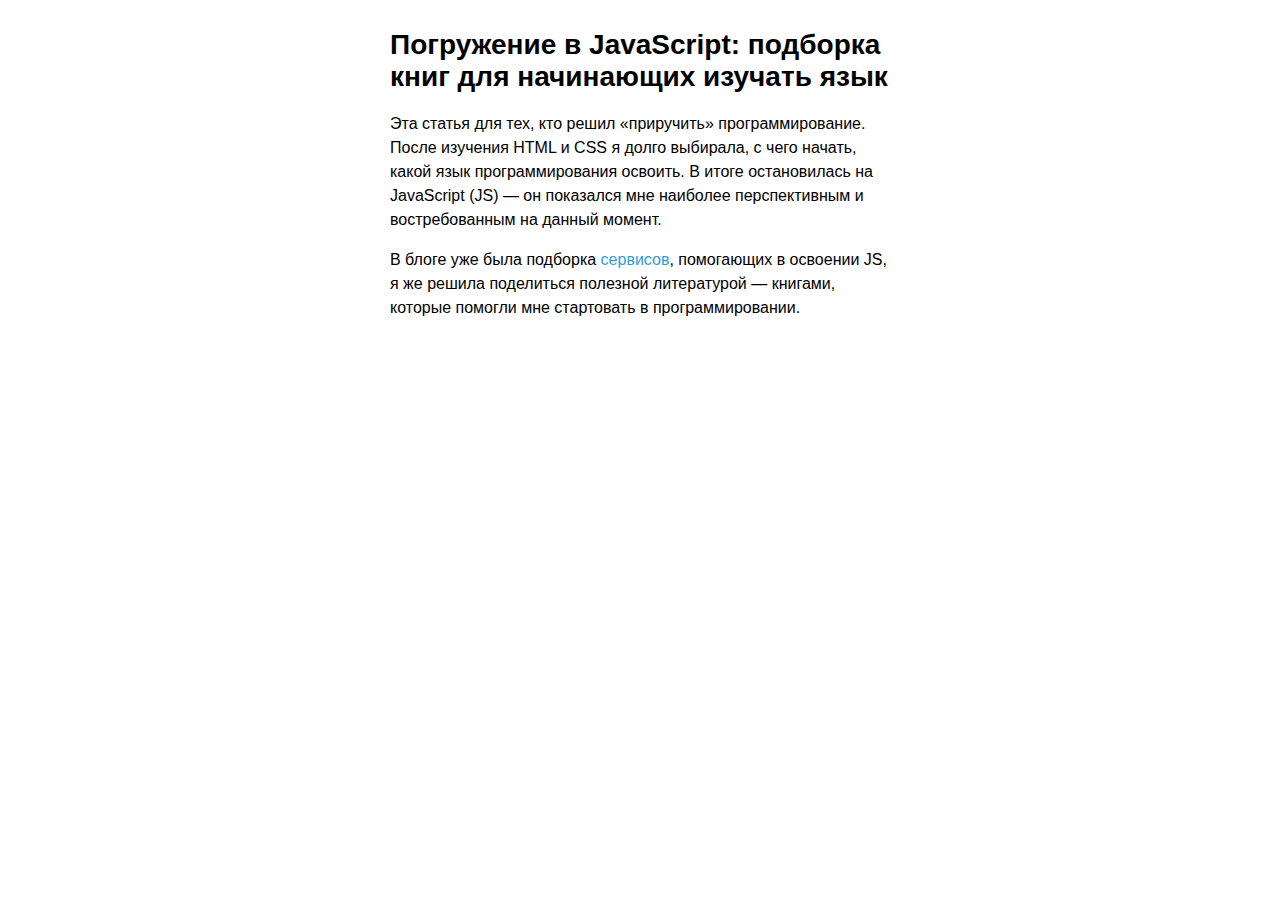
<file: introduction-html-css/article-description/index.html>
<!DOCTYPE html>
<html lang="ru">
<head>
  <meta charset="UTF-8">
  <meta name="viewport" content="width=device-width, initial-scale=1.0">
  <meta http-equiv="X-UA-Compatible" content="ie=edge">
  <link rel="stylesheet" href="./css/styles.css">
  <title>Document</title>
</head>
<body>
<div class="content">
  <h1>
    Погружение в JavaScript: подборка книг для начинающих изучать язык
  </h1>
  <p>
    Эта статья для тех, кто решил «приручить» программирование. После изучения HTML и CSS я долго выбирала, с чего
    начать, какой язык программирования освоить. В итоге остановилась на JavaScript (JS) — он показался мне наиболее
    перспективным и востребованным на данный момент.
  </p>
  <p>
    В блоге уже была подборка <a
      href="https://netology.ru/blog/learn-javascript-basics?utm_source=blog&utm_medium=747&utm_campaign=blog&stop=1">сервисов</a>,
    помогающих в освоении JS, я же решила поделиться полезной литературой — книгами, которые помогли мне стартовать в
    программировании.
  </p>
</div>
</body>
</html>
</file>
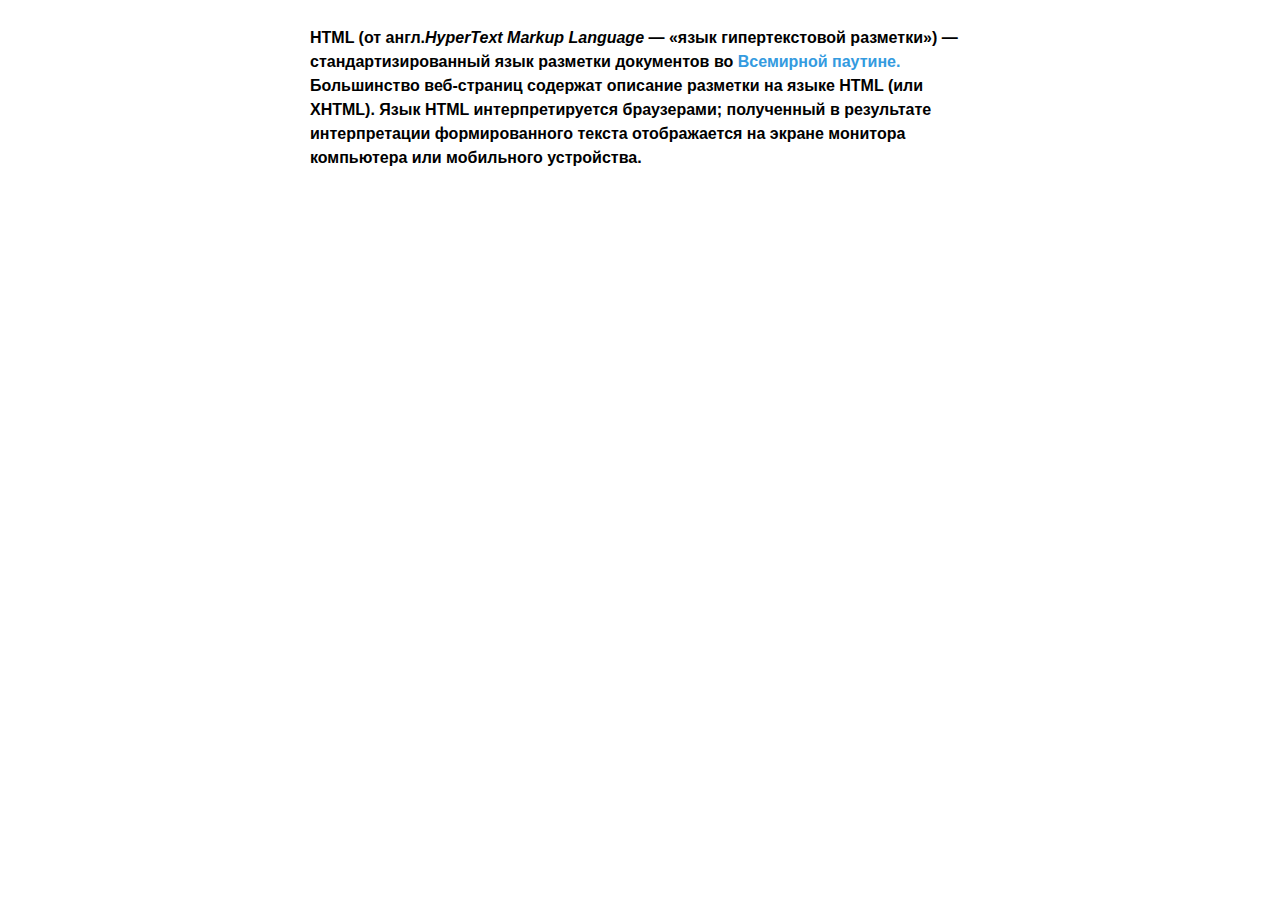
<file: introduction-html-css/layout/index.html>
<!DOCTYPE html>
<html lang="ru">
  <head>
    <meta charset="UTF-8">
    <meta name="viewport" content="width=device-width, initial-scale=1.0">
    <meta http-equiv="X-UA-Compatible" content="ie=edge">
    <link rel="stylesheet" href="./css/layout-styles.css">
    <title>Верстка блока с кратким описанием языка HTML</title>
  </head>
  <body>
    <main class="content">
      <p>
        <span class="term">HTML (от англ.<span class="hint">HyperText Markup Language</span> — «язык гипертекстовой разметки») — стандартизированный язык разметки документов во <a href="https://ru.wikipedia.org/wiki/">Всемирной паутине.</a> Большинство веб-страниц содержат описание разметки на языке HTML (или XHTML). Язык HTML интерпретируется браузерами; полученный в результате интерпретации формированного текста отображается на экране монитора компьютера или мобильного устройства.
        </span>
      </p>
    </main>
  </body>
</html>
</file>
<file: introduction-html-css/article-description/css/styles.css>
body {
  font-family: Arial, sans-serif;
  font-size: 16px;
  margin: 0;
  -webkit-overflow-scrolling: touch;
  overflow-y: scroll;
}

.content {
  width: 500px;
  margin-left: auto;
  margin-right: auto;
  padding: 10px 20px;
}

p {
  line-height: 1.5;
}

h1 {
  font-size: 28px;
}

a {
  color: #349bdf;
  text-decoration: none;
}
</file>
<file: introduction-html-css/layout/css/layout-styles.css>
body {
	margin: 0;
	font-family: arial, sans-serif;
	font-size: 16px;
}

.content {
	width: 660px;
	margin-left: auto;
	margin-right: auto;
	padding: 10px 20px;
}

p {
	line-height: 1.5;
}

.term {
	font-weight: 700;
}

.hint {
	font-style: italic;
}

a {
	color: #349bdf;
	text-decoration: none;
}
</file>
